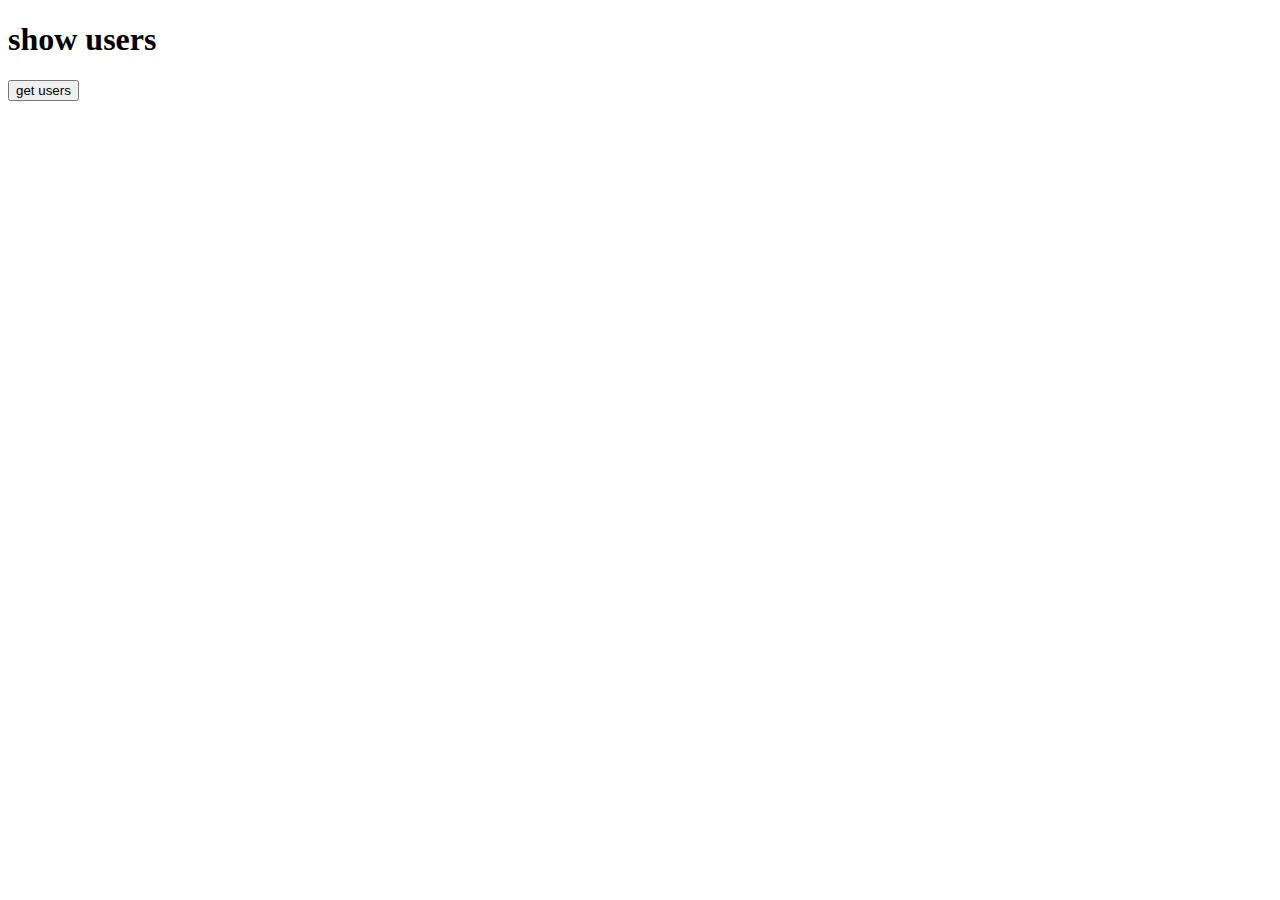
<file: materials/adv js/index.html>
<!DOCTYPE html>
<html lang="en">

<head>
    <meta charset="UTF-8">
    <meta http-equiv="X-UA-Compatible" content="IE=edge">
    <meta name="viewport" content="width=device-width, initial-scale=1.0">
    <title>Document</title>
    <style>
        table{
            width: 400px;
            display: none;
            
        }
        table,th,td{
            border: 2px solid;

        }
    </style>
</head>

<body>
    <h1>show users</h1>
    <button onclick="GetUsers()">get users</button>
    <table>
        <thead>
            <tr>
                <th>Id</th>
                <th>name</th>
            </tr>
        </thead>
        <tbody>
            <!-- <tr>
                <td>1</td>
                <td>menna</td>
            </tr>
            <tr>
                <td>2</td>
                <td>menna</td>
            </tr> -->
        </tbody>
    </table>
    <!-- <emplyee>
        <name>menna</name>
        <age>25</age>
        <salary>2000</salary>
    </emplyee>
    <emplyee>
        <name>hamada</name>
        <age>25</age>
        <salary>2000</salary>
    </emplyee>
    
    <emplyee>
    </emplyee> -->


    <script>
        //Json
        //   [ {
        //         "name":"menna",
        //         "age":"25",
        //         "salary":"2000"
        //     }
        //     ,
        //     {
        //         "name":"hamada",
        //         "age":"26",
        //         "salary":"300"
        //     }
        //     ,{
        //         "name":"menna",
        //         "age":25,
        //         "salary":"2000"
        //     }
        // ]

        //     var jsonObject = JSON.stringify(jsobject);

        //    var jsObject =  JSON.parse(jsonObject);
        // var date = new Date("11/10/1994");
        // //  document.cookie = "fname=menna;expires="+date;
        // // document.cookie = "lname=shata";

        // console.log(document.cookie);
        //     function setCookie(key,value,date){
        //         document.cookie = key+"="+value+";expires="+date;

        //     }
        //     setCookie("salary","2000",new Date("2/1/2023"));
        //     setCookie("fname","menna",new Date("2/1/2023"));
        //     function getCookie(key){
        //         var res = "not found";
        //         var data = document.cookie;
        //         var arr = data.split("; ");
        //         arr.forEach(function(el){
        //           var keyAndValue =  el.split("=");
        //           if(keyAndValue[0]===key){
        //               res = keyAndValue[1];
        //           }

        //         })
        //         return res;

        //     }
        //    console.log(getCookie("aaa")); 
        ////////////////////////Ajax//////////////
        // var xhr = new XMLHttpRequest();
        //     xhr.open("get","hello.txt");
        //     xhr.send();
        //     xhr.addEventListener("readystatechange",function(){
        //       //console.log(xhr.readyState);
        //         if(xhr.readyState===4){
        //         if(xhr.status===200){

        //             console.log(xhr.response);
        //         }

        //     }
        //     })
        var xhrUsers =  new XMLHttpRequest();
        function GetUsers() {
          
            xhrUsers.open("get", "https://jsonplaceholder.typicode.com/users");
            xhrUsers.send();

        }

        xhrUsers.addEventListener("readystatechange", function () {
            if (xhrUsers.readyState === 4) {
                if (xhrUsers.status === 200) {
                    jsonObjects = xhrUsers.response;
                    ///parsing////
                     var users = JSON.parse(jsonObjects);
                   // console.log(users);
                   usersUi(users);

                }
            }
        })

function usersUi(arr){
    var tbody = document.getElementsByTagName("tbody")[0];
    arr.forEach(function(el) {
        var tr = document.createElement("tr");
        tr.innerHTML = "<td>"+el.id+"</td><td>"+el.name+"</td>"
        tbody.append(tr);

        
    });
    document.querySelector("table").style.display = "table";

}

// usersUi([{id:1,name:"menna"}]);


    </script>

</body>

</html>
</file>
